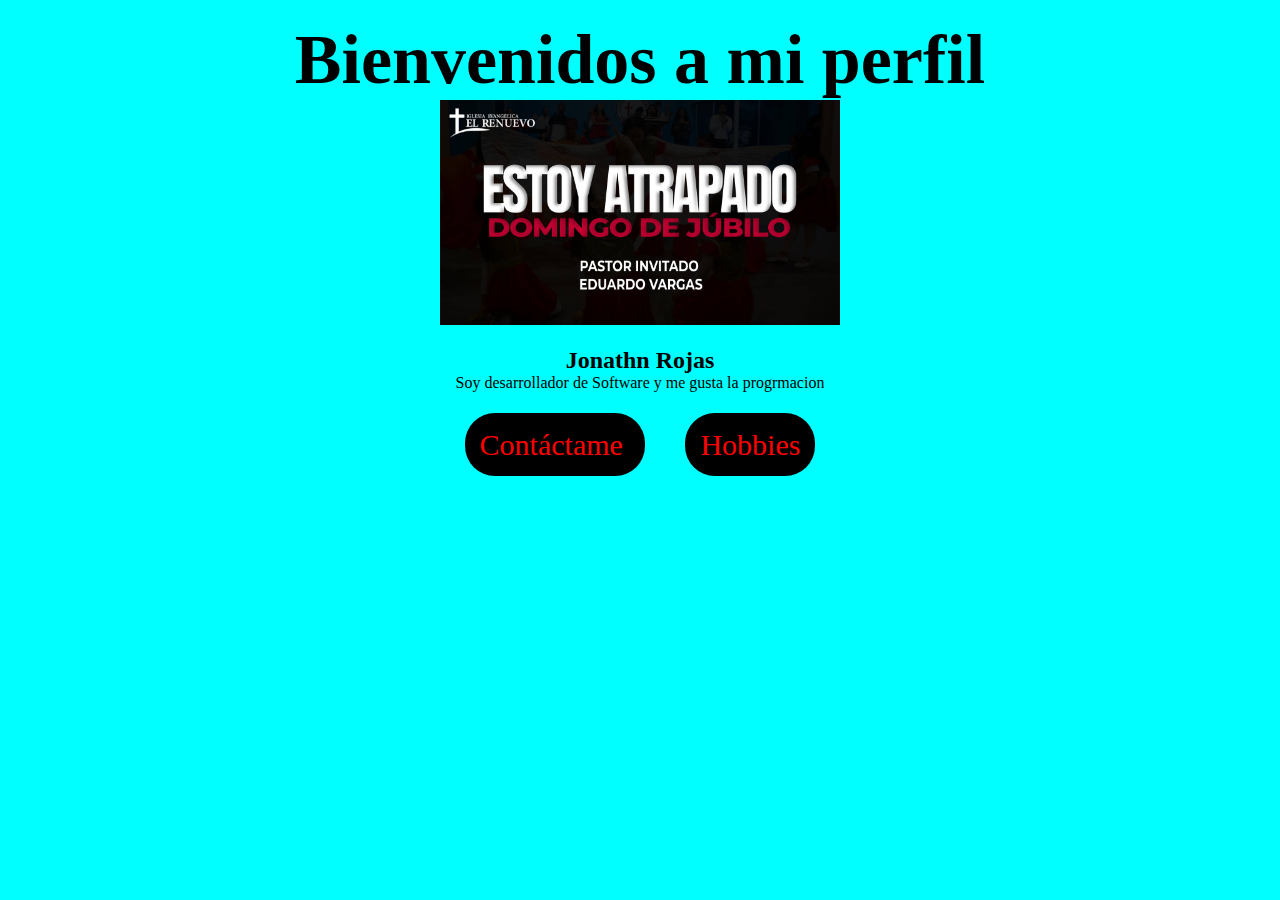
<file: index.html>
<!DOCTYPE html>
<html lang="en">
<head>
    <meta charset="UTF-8">
    <meta name="viewport" content="width=device-width, initial-scale=1.0">
    <title>Jonathan Rojas A.</title>
    <link rel="stylesheet" href="Style/style.css">
</head>

<body class="animate__animated animate__bounceIn">

  <h1>Bienvenidos a mi perfil</h1>

  <img width="400px"src="img/YOUTUBE 11 MAYO 3.jpg" alt=""> 
  
  <br>  
  <br>  
  <h2>Jonathn Rojas</h2> 
  <p>Soy desarrollador de Software y me gusta la progrmacion</p>

  <br>    
  <br> 

  <a href="Pages/contact.html" class="enlace"> Contáctame </a>
  
  <a href="Pages/hobbies.html" class="enlace"> Hobbies </a>


</body>
</html>
</file>
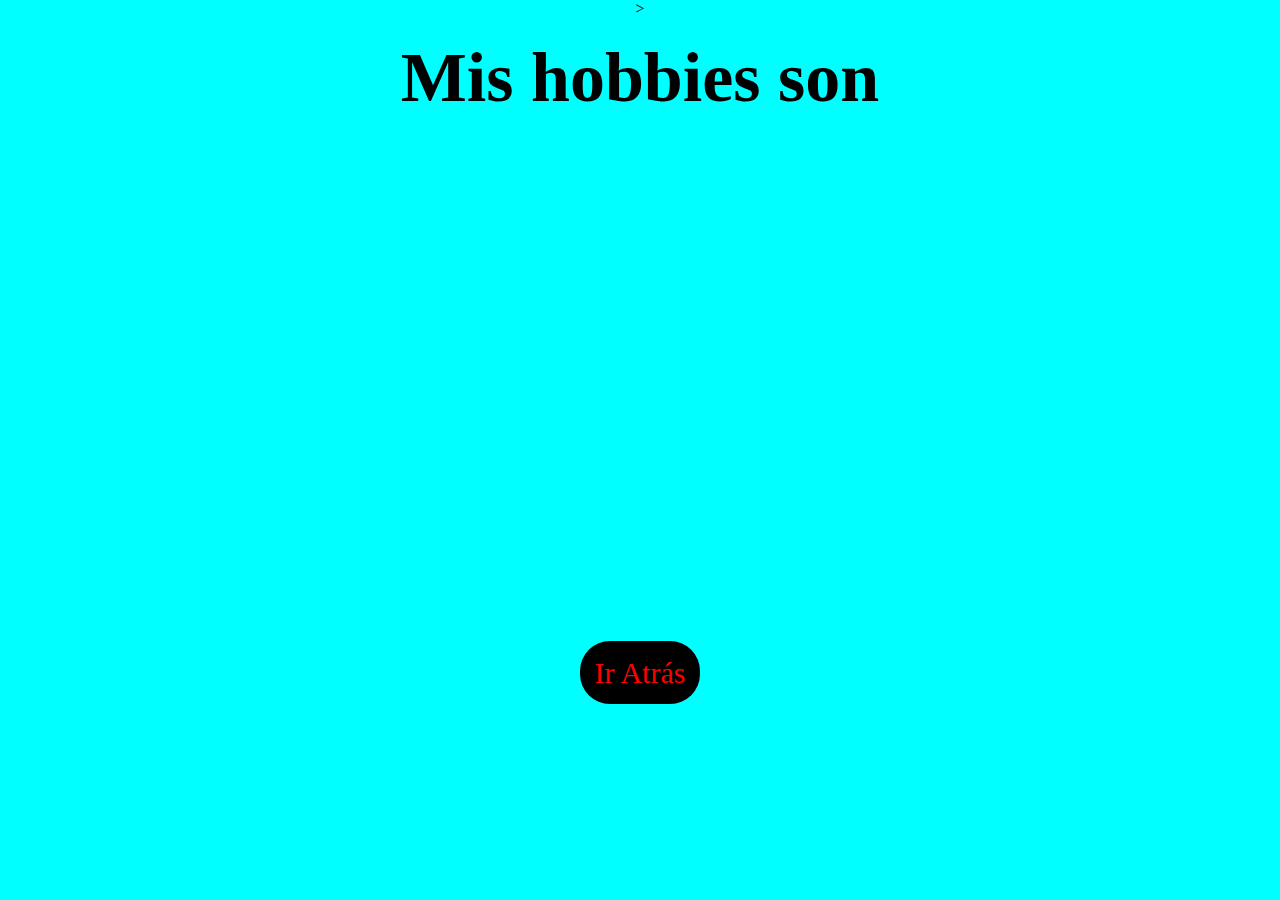
<file: Pages/hobbies.html>
<!DOCTYPE html>
<html lang="en">
<head>
    <meta charset="UTF-8">
    <meta name="viewport" content="width=device-width, initial-scale=1.0">
    <title>hobbies</title>
    <link rel="stylesheet" href="../Style/style.css">
</head>
<body class="animate__animated animate__bounceIn"></body>>
    <h1>Mis hobbies son</h1>

    <br>
    <br>    

    <iframe width="753" height="480" src="https://www.youtube.com/embed/yqIDMvsP6DM" title="KNICKS SOBREVIVEN y GANA en INDIANA para EL PRIMERO de la SERIE ante los PACERS | NBA | Resumen" frameborder="0" allow="accelerometer; autoplay; clipboard-write; encrypted-media; gyroscope; picture-in-picture; web-share" referrerpolicy="strict-origin-when-cross-origin" allowfullscreen></iframe>
    
    <br>
    <br>    

    <a href="../index.html" class="enlace">Ir Atrás</a>

    <br>
    <br>
    <br> 

</body> 
</html>
</file>
<file: Style/style.css>
@import url("https://cdnjs.cloudflare.com/ajax/libs/animate.css/4.1.1/animate.min.css");

*{
    background-color: aqua;
}


*{
    margin: auto;
    text-align: center;
}


body{
    background-color:none;

}

h1{
    margin-top: 20px;
    font-size: 70px;
}

.enlace{
    padding: 15px;
    margin: 5px;
    margin: 20px;
    text-decoration: none;
    background-color:black;
    color:red;
    font-size: 30px;
    border-radius: 30px;
    transition: 0.5s;
     
}
  
.enlace:hover{
    background-color: white;
    color: chocolate;
}

#perfil{
    border-radius: 15px;
}

.contenido{
    background-color: white;
    width: 50%;
    border-radius: 10px;
    padding: 10px;
    margin-top: 20px;
    margin-bottom: 20px;
}
</file>
